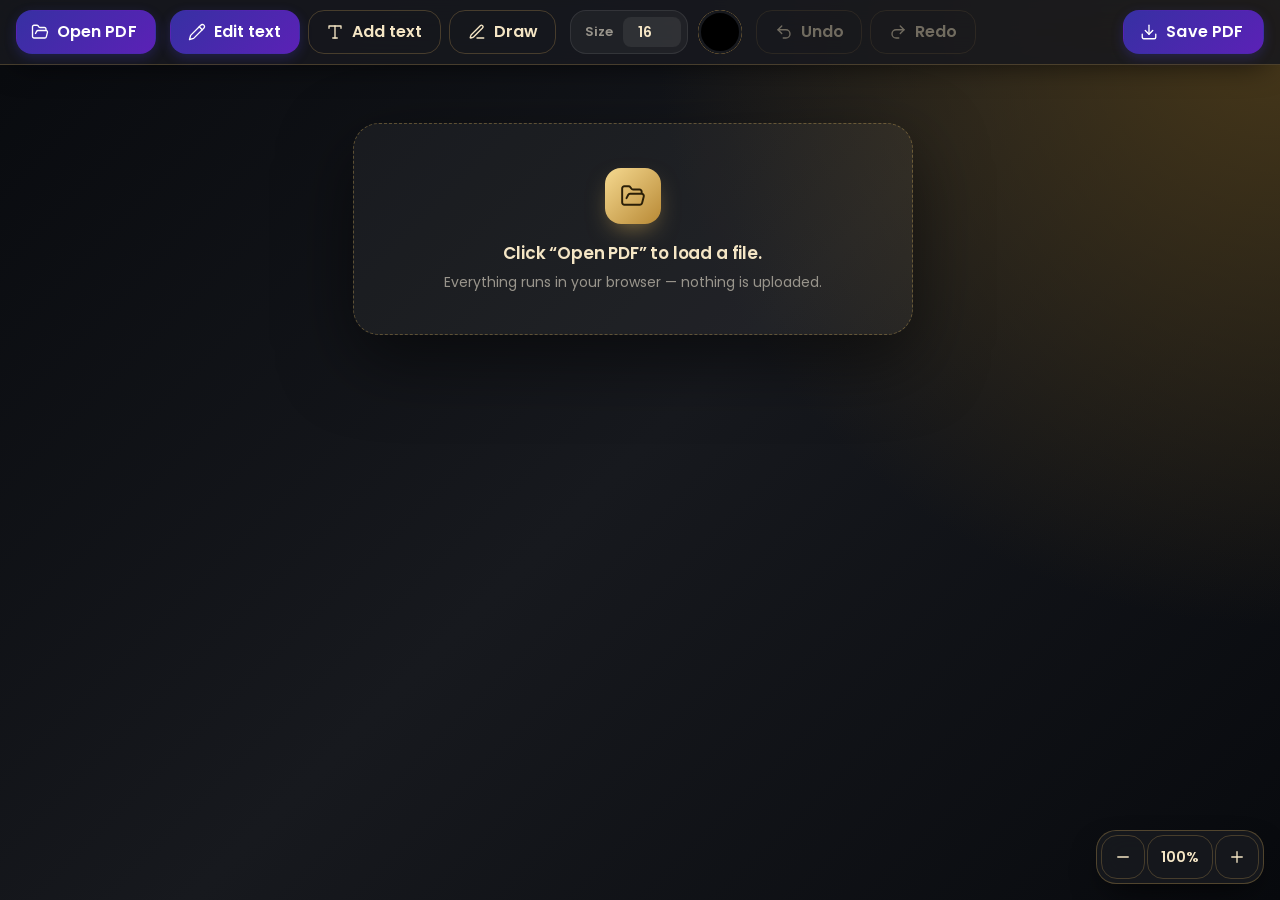
<file: index.html>
<!DOCTYPE html>
<html lang="en">
<head>
<meta charset="UTF-8">
<meta name="viewport" content="width=device-width, initial-scale=1, maximum-scale=1, user-scalable=no">
<title>PDF Editor</title>
<meta name="theme-color" content="#080a0e">

<link rel="stylesheet" href="style.css">
</head>
<body>
<div id="bar">
  <button id="openBtn" class="open"><svg viewBox="0 0 24 24" aria-hidden="true"><path d="m6 14 1.5-2.9A2 2 0 0 1 9.24 10H20a2 2 0 0 1 1.94 2.5l-1.54 6a2 2 0 0 1-1.95 1.5H4a2 2 0 0 1-2-2V5a2 2 0 0 1 2-2h3.9a2 2 0 0 1 1.69.9l.81 1.2a2 2 0 0 0 1.67.9H18a2 2 0 0 1 2 2v2"/></svg><span>Open PDF</span></button>
  <input id="file" type="file" style="display:none">
  <div class="seg" role="toolbar" aria-label="Editing tools">
    <button data-tool="edit" class="active"><svg viewBox="0 0 24 24" aria-hidden="true"><path d="M17 3a2.85 2.83 0 1 1 4 4L7.5 20.5 2 22l1.5-5.5Z"/><path d="m15 5 4 4"/></svg><span>Edit text</span></button>
    <button data-tool="text"><svg viewBox="0 0 24 24" aria-hidden="true"><polyline points="4 7 4 4 20 4 20 7"/><line x1="9" x2="15" y1="20" y2="20"/><line x1="12" x2="12" y1="4" y2="20"/></svg><span>Add text</span></button>
    <button data-tool="draw"><svg viewBox="0 0 24 24" aria-hidden="true"><path d="M12 20h9"/><path d="M16.376 3.622a1 1 0 0 1 3.002 3.002L7.368 18.635a2 2 0 0 1-.855.506l-2.872.838a.5.5 0 0 1-.62-.62l.838-2.872a2 2 0 0 1 .506-.854z"/></svg><span>Draw</span></button>
    
    
  </div>
  <div class="style">
    <label class="fld"><span>Size</span><input id="size" type="number" value="16" min="6" max="120"></label>
    <input id="color" type="color" value="#000000" title="Text / pencil colour" aria-label="Text / pencil colour">
    <div class="pen" role="group" aria-label="Pencil size">
      <button id="penMinus" title="Thinner pencil" aria-label="Decrease pencil size"><svg viewBox="0 0 24 24" aria-hidden="true"><line x1="5" x2="19" y1="12" y2="12"/></svg></button>
      <div class="penview" title="Pencil size"><span class="dotbox"><i id="penDot"></i></span><b id="penVal">3</b></div>
      <button id="penPlus" title="Thicker pencil" aria-label="Increase pencil size"><svg viewBox="0 0 24 24" aria-hidden="true"><line x1="12" x2="12" y1="5" y2="19"/><line x1="5" x2="19" y1="12" y2="12"/></svg></button>
    </div>
  </div>
  <div class="hist" role="group" aria-label="Undo and redo">
    <button id="undoBtn" title="Undo (Ctrl Z)" aria-label="Undo" disabled><svg viewBox="0 0 24 24" aria-hidden="true"><path d="M9 14 4 9l5-5"/><path d="M4 9h10.5a5.5 5.5 0 0 1 0 11H11"/></svg><span>Undo</span></button>
    <button id="redoBtn" title="Redo (Ctrl Y)" aria-label="Redo" disabled><svg viewBox="0 0 24 24" aria-hidden="true"><path d="m15 14 5-5-5-5"/><path d="M20 9H9.5a5.5 5.5 0 0 0 0 11H13"/></svg><span>Redo</span></button>
  </div>
  <button id="save" class="save"><svg viewBox="0 0 24 24" aria-hidden="true"><path d="M21 15v4a2 2 0 0 1-2 2H5a2 2 0 0 1-2-2v-4"/><polyline points="7 10 12 15 17 10"/><line x1="12" x2="12" y1="15" y2="3"/></svg><span>Save PDF</span></button>
  <span id="hint"></span>
</div>
<div id="viewer">
  <div id="stage"><div id="sizer"><div id="pages"><div id="empty"><div class="ico"><svg viewBox="0 0 24 24" aria-hidden="true"><path d="m6 14 1.5-2.9A2 2 0 0 1 9.24 10H20a2 2 0 0 1 1.94 2.5l-1.54 6a2 2 0 0 1-1.95 1.5H4a2 2 0 0 1-2-2V5a2 2 0 0 1 2-2h3.9a2 2 0 0 1 1.69.9l.81 1.2a2 2 0 0 0 1.67.9H18a2 2 0 0 1 2 2v2"/></svg></div><b>Click “Open PDF” to load a file.</b>Everything runs in your browser — nothing is uploaded.</div></div></div></div>
  <div class="zoomctl" role="group" aria-label="Zoom PDF">
    <button id="zOut" title="Zoom out (Ctrl −)" aria-label="Zoom out"><svg viewBox="0 0 24 24" aria-hidden="true"><line x1="5" x2="19" y1="12" y2="12"/></svg></button>
    <button id="zPct" title="Reset zoom (Ctrl 0)">100%</button>
    <button id="zIn" title="Zoom in (Ctrl +)" aria-label="Zoom in"><svg viewBox="0 0 24 24" aria-hidden="true"><line x1="12" x2="12" y1="5" y2="19"/><line x1="5" x2="19" y1="12" y2="12"/></svg></button>
  </div>
</div>

<div id="modal"><div class="card">
  <div class="tick"><svg id="mIcon" viewBox="0 0 24 24"><path d="M5 12.5l4.5 4.5L19 7.5"/></svg></div>
  <h2 id="mTitle">PDF saved successfully!</h2>
  <p id="mName"></p><p id="mInfo"></p>
  <div class="btns"><button id="mOpen" class="primary" style="display:none">Open PDF</button><button id="mClose" class="primary">Close</button></div>
</div></div>

<script type="module" src="script.js"></script>
</body>
</html>
</file>
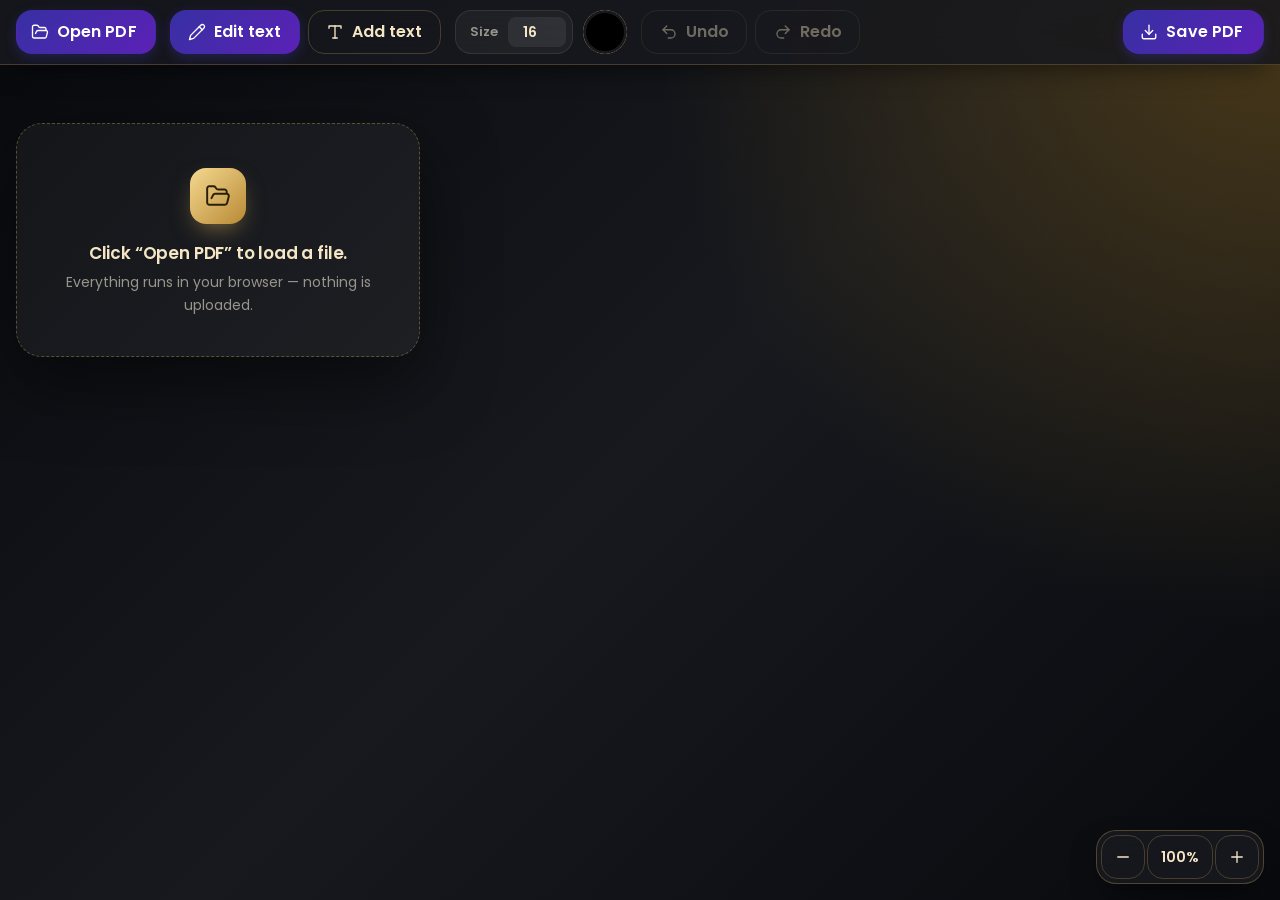
<file: index (4).html>
<!DOCTYPE html>
<html lang="en">
<head>
<meta charset="UTF-8">
<meta name="viewport" content="width=device-width, initial-scale=1, maximum-scale=1, user-scalable=no">
<title>PDF Editor</title>
<meta name="theme-color" content="#080a0e">

<link rel="stylesheet" href="style.css">
</head>
<body>
<div id="bar">
  <button id="openBtn" class="open"><svg viewBox="0 0 24 24" aria-hidden="true"><path d="m6 14 1.5-2.9A2 2 0 0 1 9.24 10H20a2 2 0 0 1 1.94 2.5l-1.54 6a2 2 0 0 1-1.95 1.5H4a2 2 0 0 1-2-2V5a2 2 0 0 1 2-2h3.9a2 2 0 0 1 1.69.9l.81 1.2a2 2 0 0 0 1.67.9H18a2 2 0 0 1 2 2v2"/></svg><span>Open PDF</span></button>
  <input id="file" type="file" style="display:none">
  <div class="seg" role="toolbar" aria-label="Editing tools">
    <button data-tool="edit" class="active"><svg viewBox="0 0 24 24" aria-hidden="true"><path d="M17 3a2.85 2.83 0 1 1 4 4L7.5 20.5 2 22l1.5-5.5Z"/><path d="m15 5 4 4"/></svg><span>Edit text</span></button>
    <button data-tool="text"><svg viewBox="0 0 24 24" aria-hidden="true"><polyline points="4 7 4 4 20 4 20 7"/><line x1="9" x2="15" y1="20" y2="20"/><line x1="12" x2="12" y1="4" y2="20"/></svg><span>Add text</span></button>
    
    
  </div>
  <div class="style">
    <label class="fld"><span>Size</span><input id="size" type="number" value="16" min="6" max="120"></label>
    <input id="color" type="color" value="#000000" title="Text colour" aria-label="Text colour">
  </div>
  <div class="hist" role="group" aria-label="Undo and redo">
    <button id="undoBtn" title="Undo (Ctrl Z)" aria-label="Undo" disabled><svg viewBox="0 0 24 24" aria-hidden="true"><path d="M9 14 4 9l5-5"/><path d="M4 9h10.5a5.5 5.5 0 0 1 0 11H11"/></svg><span>Undo</span></button>
    <button id="redoBtn" title="Redo (Ctrl Y)" aria-label="Redo" disabled><svg viewBox="0 0 24 24" aria-hidden="true"><path d="m15 14 5-5-5-5"/><path d="M20 9H9.5a5.5 5.5 0 0 0 0 11H13"/></svg><span>Redo</span></button>
  </div>
  <button id="save" class="save"><svg viewBox="0 0 24 24" aria-hidden="true"><path d="M21 15v4a2 2 0 0 1-2 2H5a2 2 0 0 1-2-2v-4"/><polyline points="7 10 12 15 17 10"/><line x1="12" x2="12" y1="15" y2="3"/></svg><span>Save PDF</span></button>
  <span id="hint"></span>
</div>
<div id="viewer">
  <div id="stage"><div id="sizer"><div id="pages"><div id="empty"><div class="ico"><svg viewBox="0 0 24 24" aria-hidden="true"><path d="m6 14 1.5-2.9A2 2 0 0 1 9.24 10H20a2 2 0 0 1 1.94 2.5l-1.54 6a2 2 0 0 1-1.95 1.5H4a2 2 0 0 1-2-2V5a2 2 0 0 1 2-2h3.9a2 2 0 0 1 1.69.9l.81 1.2a2 2 0 0 0 1.67.9H18a2 2 0 0 1 2 2v2"/></svg></div><b>Click “Open PDF” to load a file.</b>Everything runs in your browser — nothing is uploaded.</div></div></div></div>
  <div class="zoomctl" role="group" aria-label="Zoom PDF">
    <button id="zOut" title="Zoom out (Ctrl −)" aria-label="Zoom out"><svg viewBox="0 0 24 24" aria-hidden="true"><line x1="5" x2="19" y1="12" y2="12"/></svg></button>
    <button id="zPct" title="Reset zoom (Ctrl 0)">100%</button>
    <button id="zIn" title="Zoom in (Ctrl +)" aria-label="Zoom in"><svg viewBox="0 0 24 24" aria-hidden="true"><line x1="12" x2="12" y1="5" y2="19"/><line x1="5" x2="19" y1="12" y2="12"/></svg></button>
  </div>
</div>

<div id="modal"><div class="card">
  <div class="tick"><svg viewBox="0 0 24 24"><path d="M5 12.5l4.5 4.5L19 7.5"/></svg></div>
  <h2>PDF saved successfully!</h2>
  <p id="mName"></p><p id="mInfo"></p>
  <div class="btns"><button id="mClose" class="primary">Close</button></div>
</div></div>

<script type="module" src="script.js"></script>
</body>
</html>
</file>
<file: style.css>
:root {
    color-scheme: light;
    --ink: #1a2133;
    --muted: #5d667b;
    --line: rgba(26,33,51,.12);
    --desk: #e5e8ef;
    --track: #e9edf4;
    --blue-1: #3d6df4;
    --blue-2: #2147c4;
    --green-1: #19a95f;
    --green-2: #0b7a43;
    --red: #dc2626;
    --font: ui-sans-serif, system-ui, -apple-system, "Segoe UI", Roboto, "Helvetica Neue", Arial, sans-serif;
  }
  * { box-sizing: border-box; }
  html { overflow: hidden; touch-action: pan-x pan-y; }
  body { margin: 0; font-family: var(--font); background: var(--desk); color: var(--ink);
         -webkit-font-smoothing: antialiased; -webkit-text-size-adjust: 100%;
         height: 100vh; height: 100dvh; display: flex; flex-direction: column; overflow: hidden;
         overscroll-behavior: none; touch-action: pan-x pan-y; }

  /* ---------- Toolbar ---------- */
  #bar { position: relative; flex: none; z-index: 100;
         display: flex; flex-wrap: wrap; align-items: center; gap: 10px 14px;
         padding: max(10px, env(safe-area-inset-top)) max(16px, env(safe-area-inset-right)) 10px max(16px, env(safe-area-inset-left));
         background: rgba(255,255,255,.86); -webkit-backdrop-filter: saturate(160%) blur(16px); backdrop-filter: saturate(160%) blur(16px);
         border-bottom: 1px solid var(--line); box-shadow: 0 10px 28px -16px rgba(26,33,51,.35); }

  /* base button */
  button, label.btn {
    display: inline-flex; align-items: center; justify-content: center; gap: 8px;
    height: 40px; padding: 0 16px; margin: 0;
    font: 600 13.5px/1 var(--font); letter-spacing: -.005em; color: var(--ink); white-space: nowrap;
    background: linear-gradient(#fff, #f3f5f9);
    border: 1px solid var(--line); border-radius: 11px; cursor: pointer;
    box-shadow: 0 1px 0 rgba(255,255,255,.95) inset, 0 1px 2px rgba(26,33,51,.08), 0 4px 10px -6px rgba(26,33,51,.18);
    transition: transform .15s ease, box-shadow .2s ease, background .2s ease, border-color .2s ease, color .2s ease;
    -webkit-tap-highlight-color: transparent; user-select: none;
  }
  button svg { width: 18px; height: 18px; flex: none; fill: none; stroke: currentColor; stroke-width: 1.8; stroke-linecap: round; stroke-linejoin: round; }
  button:hover { border-color: rgba(26,33,51,.24); transform: translateY(-1px);
    box-shadow: 0 1px 0 rgba(255,255,255,.95) inset, 0 2px 4px rgba(26,33,51,.08), 0 10px 18px -8px rgba(26,33,51,.3); }
  button:active { transform: translateY(0); box-shadow: 0 1px 3px rgba(26,33,51,.18) inset; }
  button:focus-visible, input:focus-visible { outline: 2px solid var(--blue-1); outline-offset: 2px; }

  /* segmented tool switcher */
  .seg { display: flex; gap: 2px; padding: 4px; background: var(--track); border-radius: 14px;
         box-shadow: 0 1px 3px rgba(26,33,51,.14) inset; }
  .seg button { height: 34px; padding: 0 14px; border: 0; border-radius: 10px; background: transparent; box-shadow: none;
         color: #4a5470; font-weight: 600; }
  .seg button:hover { background: rgba(255,255,255,.75); color: var(--ink); transform: none;
         box-shadow: 0 1px 2px rgba(26,33,51,.08); }
  .seg button.active, .seg button.active:hover { color: #fff; transform: none;
         background: linear-gradient(180deg, var(--blue-1), var(--blue-2));
         box-shadow: 0 1px 0 rgba(255,255,255,.28) inset, 0 -1px 0 rgba(0,0,0,.18) inset, 0 6px 14px -5px rgba(33,71,196,.6); }

  /* open / save */
  button.open { padding: 0 18px 0 14px; }
  button.save { margin-left: auto; padding: 0 20px 0 16px; color: #fff; border-color: rgba(8,80,44,.5);
         background: linear-gradient(180deg, var(--green-1), var(--green-2));
         box-shadow: 0 1px 0 rgba(255,255,255,.3) inset, 0 -1px 0 rgba(0,0,0,.16) inset, 0 8px 18px -8px rgba(11,122,67,.75); }
  button.save:hover { border-color: rgba(8,80,44,.6); filter: brightness(1.06);
         box-shadow: 0 1px 0 rgba(255,255,255,.3) inset, 0 -1px 0 rgba(0,0,0,.16) inset, 0 12px 22px -8px rgba(11,122,67,.85); }
  button.save:active { filter: brightness(.96); box-shadow: 0 2px 5px rgba(0,0,0,.25) inset; }

  /* size + colour */
  .style { display: flex; align-items: center; gap: 10px; }
  .fld { display: inline-flex; align-items: center; gap: 10px; height: 40px; padding: 0 6px 0 14px;
         background: #fff; border: 1px solid var(--line); border-radius: 11px; font-size: 13px; font-weight: 600; color: var(--muted);
         box-shadow: 0 1px 2px rgba(26,33,51,.06) inset; }
  .fld:focus-within { border-color: var(--blue-1); box-shadow: 0 0 0 3px rgba(61,109,244,.18); }
  .fld input { outline: none !important; }
  input[type=number] { width: 58px; height: 30px; padding: 0 6px; border: 0; border-radius: 8px; background: var(--track);
         font: 600 14px var(--font); color: var(--ink); text-align: center; font-variant-numeric: tabular-nums; }
  input[type=color] { -webkit-appearance: none; appearance: none; width: 40px; height: 40px; padding: 0; margin: 0; border: 0; border-radius: 50%;
         background: transparent; cursor: pointer; }
  input[type=color]::-webkit-color-swatch-wrapper { padding: 0; }
  input[type=color]::-webkit-color-swatch { border: 3px solid #fff; border-radius: 50%; box-shadow: 0 0 0 1px var(--line), 0 3px 8px -2px rgba(26,33,51,.4); }
  input[type=color]::-moz-color-swatch { border: 3px solid #fff; border-radius: 50%; box-shadow: 0 0 0 1px var(--line), 0 3px 8px -2px rgba(26,33,51,.4); }

  /* undo / redo */
  .hist { display: flex; align-items: center; gap: 6px; }
  .hist button { padding: 0 14px 0 12px; }
  .hist button:disabled { opacity: .4; pointer-events: none; }

  #hint:empty { display: none; }

  /* hint strip */
  #hint { order: 9; flex: 1 1 100%; display: flex; align-items: center; gap: 9px; min-height: 18px;
          font-size: 12.5px; line-height: 1.35; color: var(--muted); }
  #hint::before { content: ""; flex: none; width: 7px; height: 7px; border-radius: 50%; background: var(--blue-1);
          box-shadow: 0 0 0 3px rgba(61,109,244,.18); }

  /* tablet + phone: two tidy rows, tools stretch full width */
  @media (max-width: 1040px) {
    button.open, button.save { flex: 1 1 0; }
    button.save { margin-left: 0; order: 2; }
    button.open { order: 1; }
    .seg { order: 3; flex: 1 1 100%; }
    .seg button { flex: 1 1 0; padding: 0 8px; }
    .style { order: 4; }
    .hist { order: 4; }
    #hint { order: 5; flex: 1 1 0; min-width: 0; }
  }
  @media (max-width: 560px) {
    #bar { gap: 8px 10px; padding-top: max(8px, env(safe-area-inset-top)); padding-bottom: 8px; }
    .seg button { flex-direction: column; gap: 4px; height: 52px; font-size: 11.5px; padding: 0 2px; }
    .seg button svg { width: 19px; height: 19px; }
    button.open, button.save { height: 42px; }
    #hint { font-size: 12px; }
    .hist button { padding: 0 11px; }
    .hist button span { display: none; }
  }

  /* ---------- Premium button polish ---------- */
  button, label.btn { border-radius: 12px; border-color: rgba(26,33,51,.1);
    background: linear-gradient(180deg, #ffffff 0%, #f2f5fb 100%);
    box-shadow: 0 1px 0 #fff inset, 0 1px 2px rgba(26,33,51,.08), 0 8px 16px -10px rgba(26,33,51,.32);
    transition: transform .18s cubic-bezier(.2,.8,.2,1), box-shadow .25s ease, background .2s ease, border-color .2s ease, color .2s ease, filter .2s ease; }
  button:hover { transform: translateY(-1.5px); border-color: rgba(61,109,244,.35);
    box-shadow: 0 1px 0 #fff inset, 0 2px 4px rgba(26,33,51,.08), 0 14px 22px -10px rgba(61,109,244,.35); }
  button:active { transform: translateY(0) scale(.98); box-shadow: 0 2px 5px rgba(26,33,51,.2) inset; }
  button svg { transition: transform .22s cubic-bezier(.2,.8,.2,1); }
  button:hover svg { transform: scale(1.1); }

  /* primary actions: glossy gradient with a soft sheen sweep */
  button.open, button.save { position: relative; overflow: hidden; color: #fff; letter-spacing: .005em; text-shadow: 0 1px 1px rgba(0,0,0,.2); }
  button.open { border-color: rgba(20,40,120,.55);
    background: linear-gradient(180deg, #5683ff 0%, var(--blue-1) 45%, var(--blue-2) 100%);
    box-shadow: 0 1px 0 rgba(255,255,255,.4) inset, 0 -1px 0 rgba(0,0,0,.2) inset, 0 10px 20px -8px rgba(33,71,196,.75); }
  button.open:hover { border-color: rgba(20,40,120,.65); filter: brightness(1.07);
    box-shadow: 0 1px 0 rgba(255,255,255,.4) inset, 0 -1px 0 rgba(0,0,0,.2) inset, 0 16px 28px -10px rgba(33,71,196,.9); }
  button.save { background: linear-gradient(180deg, #2fc47a 0%, var(--green-1) 45%, var(--green-2) 100%); }
  button.open::after, button.save::after { content: ""; position: absolute; inset: 0; pointer-events: none;
    background: linear-gradient(115deg, transparent 32%, rgba(255,255,255,.38) 50%, transparent 68%);
    transform: translateX(-130%); transition: transform .7s ease; }
  button.open:hover::after, button.save:hover::after { transform: translateX(130%); }

  /* undo / redo as one tidy pill */
  .hist { gap: 2px; padding: 3px; background: var(--track); border-radius: 14px; box-shadow: 0 1px 3px rgba(26,33,51,.14) inset; }
  .hist button { height: 34px; border: 0; border-radius: 11px; background: transparent; box-shadow: none; color: #4a5470; }
  .hist button:hover { background: rgba(255,255,255,.9); color: var(--ink); transform: none; box-shadow: 0 1px 2px rgba(26,33,51,.1), 0 6px 12px -8px rgba(61,109,244,.5); }
  .hist button:active { transform: scale(.97); box-shadow: 0 1px 3px rgba(26,33,51,.18) inset; }

  /* size + colour controls */
  .fld { border-radius: 12px; box-shadow: 0 1px 2px rgba(26,33,51,.06) inset, 0 1px 0 #fff; }
  input[type=number] { transition: background .2s; }
  input[type=number]:hover, input[type=number]:focus { background: #dfe6f3; }
  input[type=color] { transition: transform .2s cubic-bezier(.2,.8,.2,1); }
  input[type=color]:hover { transform: scale(1.1); }

  /* tool switcher + zoom */
  .seg { border-radius: 15px; }
  .seg button { transition: background .2s ease, color .2s ease, box-shadow .25s ease; }
  .zoomctl { border-radius: 16px; }
  .zoomctl button:hover { background: var(--track); box-shadow: none; }

  /* ---------- Pages ---------- */
  /* the PDF lives in its own scroll area: only this part zooms, the toolbar never moves */
  #viewer { position: relative; flex: 1 1 auto; min-height: 0; }
  #stage { position: absolute; inset: 0; overflow: auto; scrollbar-gutter: stable; overscroll-behavior: contain;
           touch-action: pan-x pan-y; -webkit-overflow-scrolling: touch; }
  #sizer { position: relative; width: 100%; }
  #pages { position: absolute; left: 0; top: 0; transform-origin: 0 0; padding: 22px 0 48px;
           display: flex; flex-direction: column; align-items: center; gap: 20px; }

  /* floating zoom control */
  .zoomctl { position: absolute; right: max(16px, env(safe-area-inset-right)); bottom: max(16px, env(safe-area-inset-bottom)); z-index: 60;
             display: flex; align-items: center; padding: 4px; gap: 2px; border-radius: 15px;
             background: rgba(255,255,255,.9); -webkit-backdrop-filter: saturate(160%) blur(14px); backdrop-filter: saturate(160%) blur(14px);
             border: 1px solid var(--line); box-shadow: 0 1px 2px rgba(26,33,51,.1), 0 14px 30px -12px rgba(26,33,51,.45); }
  .zoomctl button { height: 38px; min-width: 38px; padding: 0; border: 0; border-radius: 11px; background: transparent; box-shadow: none; color: var(--ink); }
  .zoomctl button:hover { background: var(--track); transform: none; box-shadow: none; }
  .zoomctl button:active { background: #dde3ee; box-shadow: none; }
  .zoomctl button:disabled { opacity: .35; pointer-events: none; }
  .zoomctl #zPct { min-width: 62px; padding: 0 6px; font-variant-numeric: tabular-nums; font-size: 13px; }
  .page { position: relative; background: #fff; border-radius: 3px;
          box-shadow: 0 1px 2px rgba(26,33,51,.16), 0 14px 34px -10px rgba(26,33,51,.38); }
  .page canvas { display: block; }
  .overlay { position: absolute; inset: 0; }
  .item { position: absolute; }

  /* move / delete handles: joined tab, no gap so hover is never lost between them */
  .item .del, .item .mv { position: absolute; top: -24px; width: 24px; height: 24px; line-height: 24px; text-align: center;
         font-size: 12px; color: #fff; cursor: pointer; display: none; user-select: none;
         background: linear-gradient(180deg, var(--blue-1), var(--blue-2)); box-shadow: 0 4px 10px -3px rgba(33,71,196,.55); }
  .item .del { right: 0; border-radius: 0 8px 0 0; background: linear-gradient(180deg, #ef4444, #c81e1e); box-shadow: 0 4px 10px -3px rgba(200,30,30,.55); }
  .item .mv { right: 24px; border-radius: 8px 0 0 0; cursor: move; }
  .item .del:hover { filter: brightness(1.1); } .item .mv:hover { filter: brightness(1.12); }
  .item:hover .del, .item:hover .mv, .item:focus-within .del, .item:focus-within .mv { display: block; }
  .item.text { outline: 1px dashed var(--blue-1); min-width: 20px; white-space: pre; line-height: 1.2; font-family: Helvetica, Arial, sans-serif; }
  .item.white { background: #fff; outline: 1px dashed #aaa; }
  .item.hl { background: rgba(255,235,0,.45); }
  .item img { width: 100%; height: 100%; display: block; pointer-events: none; }
  .item.img { outline: 1px dashed var(--blue-1); }
  .tool-text .overlay { cursor: text; } .tool-white .overlay, .tool-hl .overlay { cursor: crosshair; }
  .tool-img .overlay { cursor: copy; }
  .orig { position: absolute; white-space: pre; font-family: Helvetica, Arial, sans-serif; color: transparent;
          pointer-events: none; line-height: 1; }
  .tool-edit .orig { pointer-events: auto; cursor: text; }
  .tool-edit .orig:hover { background: rgba(37,99,235,.18); outline: 1px solid #2563eb; }
  .orig.editing { background: #fff; color: #000; outline: 2px solid #16a34a; z-index: 5; min-width: 10px; }
  .orig.changed { background: #fff; color: #000; }
  /* editing / edited lines must stay solid white even while hovered, so the original text never shows through */
  .tool-edit .orig.editing, .tool-edit .orig.editing:hover { background: #fff; color: #000; outline: 2px solid #16a34a; }
  .tool-edit .orig.changed, .tool-edit .orig.changed:hover { background: #fff; color: #000; }

  /* ---------- Empty state ---------- */
  #empty { width: min(560px, calc(100% - 32px)); margin: 36px 0 0; padding: 44px 28px 40px; text-align: center; color: var(--muted);
           font-size: 14px; line-height: 1.6; background: rgba(255,255,255,.6);
           border: 1.5px dashed rgba(26,33,51,.22); border-radius: 22px; }
  #empty .ico { width: 56px; height: 56px; margin: 0 auto 16px; border-radius: 16px; display: grid; place-items: center; color: #fff;
           background: linear-gradient(180deg, var(--blue-1), var(--blue-2)); box-shadow: 0 10px 22px -8px rgba(33,71,196,.65); }
  #empty .ico svg { width: 26px; height: 26px; fill: none; stroke: currentColor; stroke-width: 1.8; stroke-linecap: round; stroke-linejoin: round; }
  #empty b { display: block; margin-bottom: 4px; font-size: 17px; font-weight: 650; color: var(--ink); letter-spacing: -.01em; }

  /* ---------- Saved dialog ---------- */
  #modal { position: fixed; inset: 0; background: rgba(15,23,42,.55); display: none; align-items: center; justify-content: center; z-index: 1000; padding: 16px; -webkit-backdrop-filter: blur(4px); backdrop-filter: blur(4px); }
  #modal.show { display: flex; }
  #modal .card { background: #fff; border-radius: 24px; padding: 34px 28px 26px; max-width: 390px; width: 100%; text-align: center;
     box-shadow: 0 1px 2px rgba(0,0,0,.1), 0 30px 70px -18px rgba(15,23,42,.55); animation: pop .35s cubic-bezier(.2,1.3,.4,1); }
  @keyframes pop { from { transform: scale(.7); opacity: 0; } to { transform: scale(1); opacity: 1; } }
  #modal .tick { width: 80px; height: 80px; border-radius: 50%; background: #dcfce7; margin: 0 auto 18px; display: flex; align-items: center; justify-content: center;
     box-shadow: 0 0 0 8px #f0fdf4; }
  #modal .tick svg { width: 40px; height: 40px; stroke: #16a34a; stroke-width: 4; fill: none; stroke-linecap: round; stroke-linejoin: round;
     stroke-dasharray: 50; stroke-dashoffset: 50; animation: draw .5s .25s forwards; }
  @keyframes draw { to { stroke-dashoffset: 0; } }
  #modal h2 { margin: 0 0 8px; font-size: 22px; font-weight: 700; letter-spacing: -.015em; color: #0f172a; }
  #modal p { margin: 0 0 4px; color: #475569; font-size: 14px; word-break: break-word; }
  #modal .btns { display: flex; gap: 10px; margin-top: 24px; }
  #modal .btns button { flex: 1; height: 46px; padding: 0 14px; font-size: 14.5px; border-radius: 12px; }
  #modal .btns .primary { color: #fff; border-color: rgba(20,40,120,.5);
     background: linear-gradient(180deg, var(--blue-1), var(--blue-2));
     box-shadow: 0 1px 0 rgba(255,255,255,.28) inset, 0 -1px 0 rgba(0,0,0,.18) inset, 0 8px 18px -8px rgba(33,71,196,.75); }
  #modal .btns .primary:hover { filter: brightness(1.07); }

  @media (prefers-reduced-motion: reduce) {
    *, *::before, *::after { animation-duration: .01ms !important; animation-delay: 0s !important; transition: none !important; }
    #modal .tick svg { stroke-dashoffset: 0; }
  }
  .tool-white .overlay, .tool-hl .overlay { touch-action: none; }
  .item .mv, .item .del, .item .rs { touch-action: none; }
  .item .rs { position: absolute; right: -8px; bottom: -8px; width: 16px; height: 16px; border-radius: 50%; background: var(--blue-1);
              border: 2px solid #fff; cursor: nwse-resize; display: none; }
  .item:hover .rs, .item:focus-within .rs { display: block; }
  @media (hover: none) { .item .del, .item .mv, .item .rs { display: block; } }

  /* Poppins (embedded, Latin subset) */
@font-face{font-family:"Poppins";font-style:normal;font-weight:400;font-display:swap;src:url([data-uri]) format("truetype")}
@font-face{font-family:"Poppins";font-style:normal;font-weight:600;font-display:swap;src:url([data-uri]) format("truetype")}
@font-face{font-family:"Poppins";font-style:normal;font-weight:700;font-display:swap;src:url([data-uri]) format("truetype")}

  /* =====================================================================
     BillKarta gold-dark theme (taken from the app's frontpage styles)
     ===================================================================== */
  :root {
    color-scheme: dark;
    --ink: #f5e6c5;
    --muted: #99958c;
    --line: rgba(218,177,91,.25);
    --desk: #080a0e;
    --track: rgba(255,255,255,.06);
    --blue-1: #f5d990;
    --blue-2: #b88935;
    --gold-1: #f5d990;
    --gold-2: #c69c50;
    --gold-3: #b88935;
    --card: #17191e;
    --font: 'Poppins', system-ui, -apple-system, 'Segoe UI', Roboto, sans-serif;
  }
  html { background: #080a0e; }
  body { font-family: var(--font); color: var(--ink);
         background: radial-gradient(circle at top right, #493919, transparent 40%),
                     linear-gradient(135deg, #080a0e, #17191e, #080a0e);
         background-attachment: fixed; }

  /* toolbar */
  #bar { background: rgba(23,25,30,.88); border-bottom: 1px solid rgba(218,177,91,.25);
         box-shadow: 0 12px 30px -14px rgba(0,0,0,.7); }

  /* buttons */
  button, label.btn { font-family: var(--font); color: #f5e6c5;
    background: rgba(255,255,255,.045); border: 1px solid rgba(255,255,255,.09); border-radius: 14px;
    box-shadow: none; }
  button:hover { border-color: rgba(198,156,80,.6); background: rgba(255,255,255,.075);
    box-shadow: 0 8px 22px -10px rgba(218,177,91,.3); }
  button:active { box-shadow: none; }
  button:focus-visible, input:focus-visible { outline: 2px solid #f4d58d; outline-offset: 2px; }

  /* tool switcher */
  .seg, .hist { background: rgba(255,255,255,.04); border: 1px solid rgba(255,255,255,.07); box-shadow: none; border-radius: 16px; }
  .seg button, .hist button { background: transparent; border: 0; color: #c9bfa6; box-shadow: none; }
  .seg button:hover, .hist button:hover { background: rgba(218,177,91,.12); color: #f5e6c5; box-shadow: none; }
  .seg button.active, .seg button.active:hover {
    color: #2a1f08; text-shadow: none;
    background: linear-gradient(135deg, #f5d990, #b88935);
    box-shadow: 0 8px 22px -8px rgba(218,177,91,.55); }

  /* open (gold) / save (dark gold outline) */
  button.open { color: #2a1f08; text-shadow: none; border: 1px solid #c69c50;
    background: linear-gradient(135deg, #f5d990, #b88935);
    box-shadow: 0 8px 26px -10px rgba(218,177,91,.6); }
  button.open:hover { border-color: #f4d58d; filter: brightness(1.06);
    box-shadow: 0 12px 30px -10px rgba(218,177,91,.75); }
  button.save { color: #f5e6c5; text-shadow: none; border: 1px solid #c69c50;
    background: linear-gradient(110deg, rgba(218,177,91,.28), rgba(255,255,255,.05));
    box-shadow: 0 8px 28px rgba(218,177,91,.14); }
  button.save:hover { border-color: #f4d58d; filter: none; background: linear-gradient(110deg, rgba(218,177,91,.4), rgba(255,255,255,.07));
    box-shadow: 0 10px 30px rgba(218,177,91,.25); }
  button.save:active { filter: none; }
  button.open::after, button.save::after { background: linear-gradient(115deg, transparent 32%, rgba(255,255,255,.28) 50%, transparent 68%); }

  /* size + colour */
  .fld { background: rgba(255,255,255,.045); border: 1px solid rgba(255,255,255,.09); color: #99958c; box-shadow: none; border-radius: 14px; }
  .fld:focus-within { border-color: #c69c50; box-shadow: 0 0 0 3px rgba(218,177,91,.18); }
  input[type=number] { background: rgba(255,255,255,.07); color: #f5e6c5; font-family: var(--font); }
  input[type=number]:hover, input[type=number]:focus { background: rgba(218,177,91,.16); }
  input[type=color]::-webkit-color-swatch { border: 3px solid #17191e; box-shadow: 0 0 0 1px #c69c50, 0 3px 8px -2px rgba(0,0,0,.6); }
  input[type=color]::-moz-color-swatch { border: 3px solid #17191e; box-shadow: 0 0 0 1px #c69c50, 0 3px 8px -2px rgba(0,0,0,.6); }

  /* hint strip */
  #hint { color: #99958c; }
  #hint::before { background: #dab15b; box-shadow: 0 0 0 3px rgba(218,177,91,.2); }

  /* zoom control */
  .zoomctl { background: rgba(23,25,30,.92); border: 1px solid rgba(218,177,91,.3); box-shadow: 0 14px 34px -12px rgba(0,0,0,.8); }
  .zoomctl button { background: transparent; border: 0; color: #f5e6c5; }
  .zoomctl button:hover { background: rgba(218,177,91,.14); box-shadow: none; }
  .zoomctl button:active { background: rgba(218,177,91,.24); }

  /* PDF pages stay white like paper, with a dark shadow */
  .page { box-shadow: 0 2px 4px rgba(0,0,0,.4), 0 20px 44px -12px rgba(0,0,0,.75); }

  /* item handles */
  .item .mv { background: linear-gradient(135deg, #f5d990, #b88935); color: #2a1f08; box-shadow: 0 4px 10px -3px rgba(218,177,91,.5); }
  .item .del { background: linear-gradient(180deg, #ef4444, #c81e1e); color: #fff; }
  .item.text, .item.img { outline-color: #c69c50; }
  .item .rs { background: #f5d990; border-color: #17191e; }
  .orig:hover, .tool-edit .orig:hover { background: rgba(218,177,91,.22); outline: 1px solid #c69c50; }
  .tool-edit .orig:hover { background: rgba(218,177,91,.22); outline: 1px solid #c69c50; }

  /* empty state */
  #empty { background: rgba(255,255,255,.045); border: 1.5px dashed rgba(218,177,91,.35); border-radius: 26px; color: #99958c;
           box-shadow: 0 25px 70px rgba(0,0,0,.5); }
  #empty .ico { color: #2a1f08; background: linear-gradient(135deg, #f5d990, #b88935); box-shadow: 0 10px 24px -8px rgba(218,177,91,.6); }
  #empty b { color: #f5e6c5; font-weight: 600; }

  /* saved dialog */
  #modal { background: radial-gradient(circle at top right, rgba(73,57,25,.94), rgba(8,10,14,.94) 62%); }
  #modal .card { background: #17191e; border: 1px solid rgba(218,177,91,.3); box-shadow: 0 24px 60px rgba(0,0,0,.6); border-radius: 28px; }
  #modal .tick { background: rgba(218,177,91,.14); box-shadow: 0 0 0 8px rgba(218,177,91,.07); }
  #modal .tick svg { stroke: #f4d58d; }
  #modal h2 { color: #f5e6c5; font-weight: 600; }
  #modal p { color: #99958c; }
  #modal .btns .primary { color: #2a1f08; border: 1px solid #c69c50; background: linear-gradient(135deg, #f5d990, #b88935);
    box-shadow: 0 8px 22px -8px rgba(218,177,91,.55); }

  /* scrollbars */
  #stage { scrollbar-color: #5a4a26 transparent; }

  /* =====================================================================
     Buttons: colour + size taken from the BillKarta "forall" page
     (.btn = indigo→violet gradient, white text, 16px radius, 44px tall)
     ===================================================================== */
  :root { --g1: #3730a3; --g2: #5b21b6; --danger: #e8786b; }

  button, label.btn { font: 600 1rem/1 var(--font); letter-spacing: 0; min-height: 44px; height: 44px; padding: 0 1.1rem; border-radius: 16px; }

  /* primary buttons = forall .btn */
  button.open, button.save, #modal .btns .primary {
    color: #fff; text-shadow: none; border: 1px solid transparent;
    background: linear-gradient(135deg, var(--g1), var(--g2));
    box-shadow: 0 4px 12px rgba(67,56,202,.28); }
  button.open:hover, button.save:hover, #modal .btns .primary:hover {
    color: #fff; border-color: transparent; filter: brightness(1.12);
    background: linear-gradient(135deg, var(--g1), var(--g2));
    box-shadow: 0 6px 16px rgba(67,56,202,.42); }
  button.open:active, button.save:active { filter: brightness(.95); box-shadow: 0 2px 6px rgba(67,56,202,.3); }
  button.open::after, button.save::after { display: none; }

  /* secondary buttons = forall .btn.ghost */
  .seg button, .hist button, .zoomctl button { background: transparent; color: var(--ink); border: 1px solid var(--line); box-shadow: none; border-radius: 16px; }
  .seg button:hover, .hist button:hover, .zoomctl button:hover { background: rgba(255,255,255,.06); border-color: var(--line); color: var(--ink); box-shadow: none; }
  .seg, .hist { border: 0; background: transparent; padding: 0; gap: 8px; box-shadow: none; }
  .seg button, .hist button { height: 44px; padding: 0 1.1rem; }
  .zoomctl { padding: 4px; border-radius: 20px; }
  .zoomctl button { height: 44px; min-width: 44px; padding: 0; }
  .zoomctl #zPct { min-width: 66px; font-size: 14px; }

  /* active tool = primary gradient */
  .seg button.active, .seg button.active:hover {
    color: #fff; border-color: transparent;
    background: linear-gradient(135deg, var(--g1), var(--g2));
    box-shadow: 0 4px 12px rgba(67,56,202,.28); }

  /* size field matches the 44px height */
  .fld { height: 44px; border-radius: 16px; }
  input[type=color] { width: 44px; height: 44px; }

  @media (max-width: 1040px) {
    .seg button { padding: 0 8px; }
  }
  @media (max-width: 560px) {
    button.open, button.save { height: 44px; }
    .seg { gap: 6px; }
    .seg button { height: 56px; font-size: 12px; border-radius: 14px; }
    .hist button { padding: 0 12px; }
  }

/* ---------- Smooth popup open / close ---------- */
#modal.show { animation: mFadeIn .3s ease both; }
#modal.show .card { animation: mCardIn .45s cubic-bezier(.2,1.2,.4,1) both; }

/* closing: tick gives a little pop, then the card shrinks, drops and fades; background fades after it */
#modal.show.closing { animation: mFadeOut .45s ease .05s forwards; pointer-events: none; }
#modal.show.closing .card { animation: mCardOut .45s cubic-bezier(.5,0,.75,0) forwards; }
#modal.show.closing .tick { animation: mTickPop .45s ease forwards; }
#modal.show.closing .tick svg { animation: none; stroke-dashoffset: 0; }
#modal.show.closing .btns button { transform: scale(.96); transition: transform .15s ease; }

@keyframes mFadeIn  { from { opacity: 0; } to { opacity: 1; } }
@keyframes mFadeOut { from { opacity: 1; } to { opacity: 0; } }
@keyframes mCardIn  { from { transform: scale(.85) translateY(24px); opacity: 0; } to { transform: none; opacity: 1; } }
@keyframes mCardOut {
  0%   { transform: scale(1) translateY(0); opacity: 1; filter: blur(0); }
  25%  { transform: scale(1.03) translateY(-4px); opacity: 1; filter: blur(0); }
  100% { transform: scale(.8) translateY(40px); opacity: 0; filter: blur(5px); }
}
@keyframes mTickPop { 0% { transform: scale(1); } 30% { transform: scale(1.18); } 100% { transform: scale(.7); opacity: .4; } }

/* keep the animation even when the phone has "reduce motion / remove animations" on */
@media (prefers-reduced-motion: reduce) {
  #modal.show { animation-duration: .3s !important; }
  #modal.show .card { animation-duration: .45s !important; }
  #modal.show.closing { animation-duration: .45s !important; animation-delay: .05s !important; }
  #modal.show.closing .card, #modal.show.closing .tick { animation-duration: .45s !important; }
}

/* ---------- Draw / pencil tool ---------- */
.tool-draw .overlay { cursor: crosshair; touch-action: none; }
.tool-draw .item { pointer-events: none; }
.overlay .stroke { position: absolute; left: 0; top: 0; width: 100%; height: 100%; overflow: visible; pointer-events: none; }

.pen { display: none; align-items: center; gap: 2px; height: 44px; padding: 0; border: 1px solid var(--line); border-radius: 16px; background: rgba(255,255,255,.045); }
body.is-draw .pen { display: flex; }
body.is-draw .fld { display: none; }
.pen button { width: 44px; min-width: 44px; height: 42px; min-height: 42px; padding: 0; border: 0; background: transparent; box-shadow: none; border-radius: 14px; }
.pen button:hover { background: rgba(218,177,91,.14); box-shadow: none; }
.pen button:disabled { opacity: .35; }
.pen svg { width: 18px; height: 18px; }
.penview { display: flex; align-items: center; gap: 8px; min-width: 62px; justify-content: center; color: var(--ink); font-size: 15px; }
.penview .dotbox { width: 28px; height: 28px; display: grid; place-items: center; }
.penview i { display: block; border-radius: 50%; background: #000; box-shadow: 0 0 0 1px rgba(255,255,255,.55); }
.penview b { font-weight: 600; min-width: 1.2em; text-align: center; }

/* hide the hint strip (and its dot) when it has no text */
#hint:empty { display: none; }

/* "Open a PDF first" popup: show the folder icon as a normal outline (no tick draw-in) */
#modal.need .tick svg { stroke-dasharray: none; stroke-dashoffset: 0; animation: none; stroke-width: 1.8; width: 38px; height: 38px; }
#modal .btns .primary + button:not(.primary), #modal .btns button:not(.primary) { color: var(--ink); background: transparent; border: 1px solid var(--line); box-shadow: none; }
</file>
